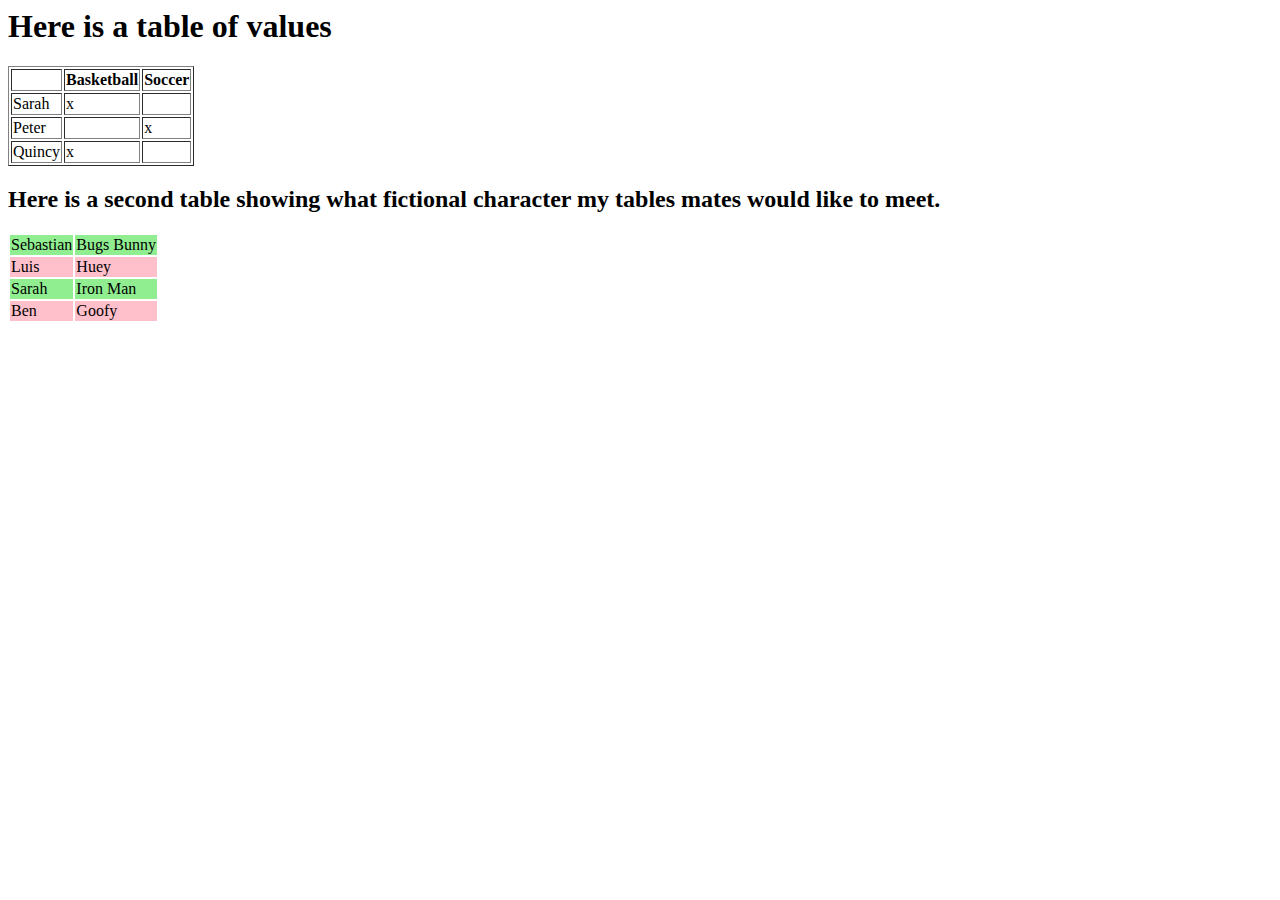
<file: tables.html>
<html>
  <!-- This is an example showing HTML tables -->
  <head>
    <title> My Sample Table</title>
    </head>
  <body>
    <h1>Here is a table of values</h1>
    <table border=1px solid black>
      <tr> <!-- row 1 -->
        <th>        </th>
      <th>Basketball</th>
      <th>Soccer</th>
      </tr>
    <tr> <!-- row 2 -->
      <td>Sarah</td>
      <td>x</td>
      <td>     </td>
    </tr>
    <tr> <!-- row 3 -->
      <td>Peter</td>
      <td>     </td>
      <td>x</td>
    </tr>
      <tr> <!--row 3 -->
        <td>Quincy</td>
        <td>x</td>
        <td>     </td>
      </tr>
    </table>
    
    <h2>Here is a second table showing what fictional character my tables mates would like to meet.</h2>
      <style>
      .odd {
         background-color: lightgreen;
      }
      .even {
         background-color: pink;
      }
      </style>
   </head>
   <body>
        <table>
        <tr class="odd"><td>Sebastian</td><td>Bugs Bunny</td></tr>
        <tr class="even"><td>Luis</td><td>Huey</td></tr>
        <tr class="odd"><td>Sarah</td><td>Iron Man</td></tr>
        <tr class="even"><td>Ben</td><td>Goofy</td></tr>
        </table>
  </body>
</html>
</file>
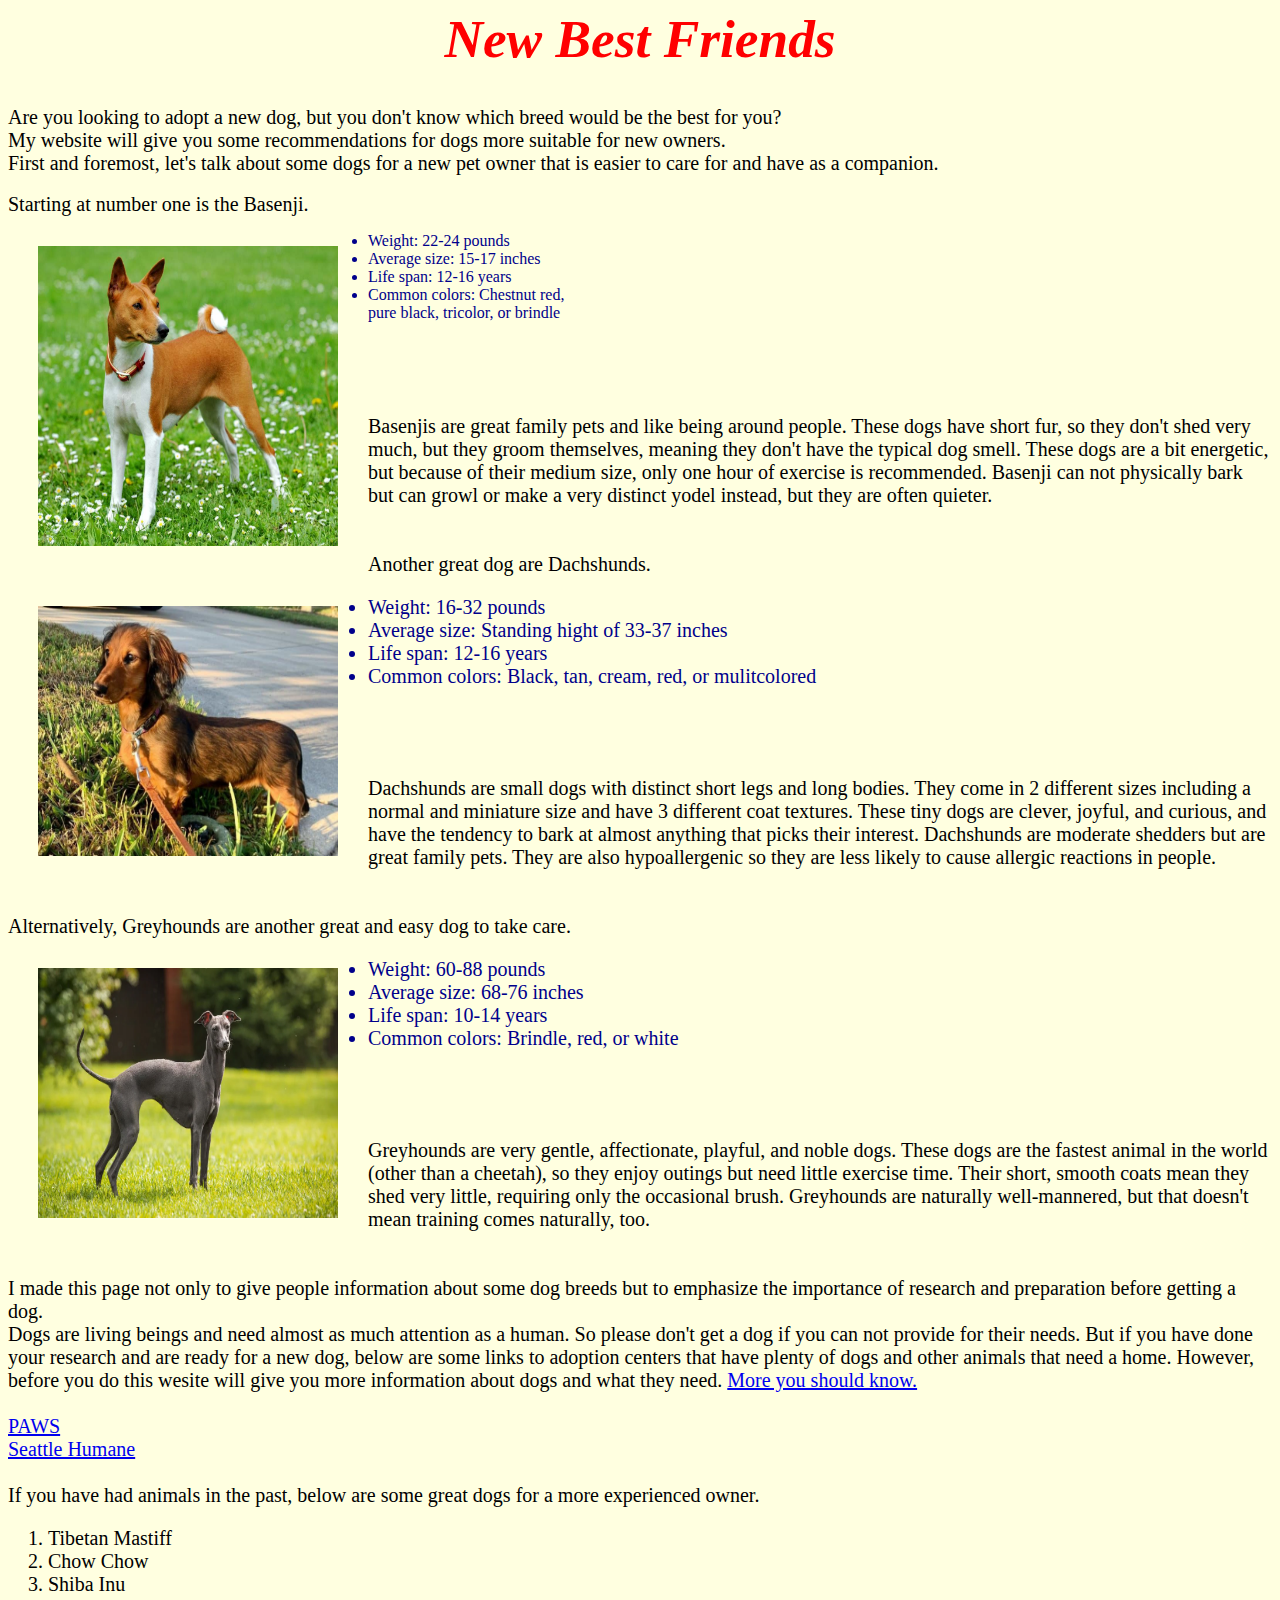
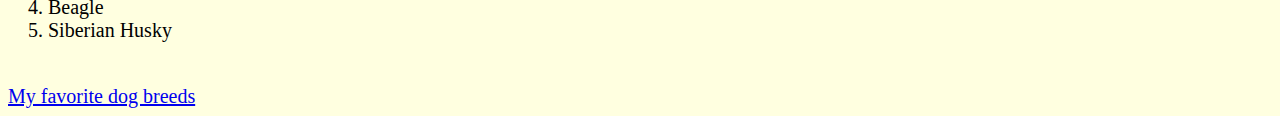
<file: website.html>
<html>
  <head>
    <title>New Best Friends</title>
    <link rel="stylesheet" href="website.css" style="css">
  </head> 
<body>
  <h1>New Best Friends</h1>
  
<p2>Are you looking to adopt a new dog, but you don't know which breed would be the best for you?<br>
My website will give you some recommendations for dogs more suitable for new owners.</p2>

<p2><br>First and foremost, let's talk about some dogs for a new pet owner that is easier to care for and have as a companion.</p2><br>
<br><p3>Starting at number one is the Basenji.</p3><br>
  
    <a href="Basenji_dog_pic.jpg"><img src="Basenji_dog_pic.jpg" width="300" height="300" margin-left="10px"></a>
  <ul>
      <li>Weight: 22-24 pounds
        <li>Average size: 15-17 inches
          <li>Life span: 12-16 years
          <li>Common colors: Chestnut red,<br> pure black, tricolor, or brindle
  </ul>
  
<br><br><br><p4><br>Basenjis are great family pets and like being around people. These dogs have short fur, so they don't shed very much, but they groom themselves,
meaning they don't have the typical dog smell. These dogs are a bit energetic, but because of their medium size, only one hour of exercise is recommended. 
Basenji can not physically bark but can growl or make a very distinct yodel instead, but they are often quieter.</p3>
  
  <br><br><p3><br>Another great dog are Dachshunds.</p3>
  
  <br><a href="sable-long-hair-dachshund-780x536.jpg"><img src="sable-long-hair-dachshund-780x536.jpg" width="350" height="250" margin-left="10px"></a>
  <ul>
    <li>Weight: 16-32 pounds
      <li>Average size: Standing hight of 33-37 inches
        <li>Life span: 12-16 years
          <li>Common colors: Black, tan, cream, red, or mulitcolored
  </ul>
                                                                                                                          
  <br><br><br><p4>Dachshunds are small dogs with distinct short legs and long bodies. They come in 2 different sizes including a normal and miniature size and have 3 different coat textures. 
    These tiny dogs are clever, joyful, and curious, and have the tendency to bark at almost anything that picks their interest. Dachshunds are moderate shedders but are great family pets. 
   They are also hypoallergenic so they are less likely to cause allergic reactions in people.</p3>
  
  <br><br><p3><br>Alternatively, Greyhounds are another great and easy dog to take care.</p3>
  
  <br><a href="ItalianGreyhound-FeaturedImage-1024x615.webp"><img src="ItalianGreyhound-FeaturedImage-1024x615.webp" width="350" height="250" margin-left="10px"></a>
  
  <ul>
    <li>Weight: 60-88 pounds
      <li>Average size: 68-76 inches
        <li>Life span: 10-14 years
          <li>Common colors: Brindle, red, or white
  </ul>
  
 <br><br><br><p4>Greyhounds are very gentle, affectionate, playful, and noble dogs. These dogs are the fastest animal in the world (other than a cheetah),
   so they enjoy outings but need little exercise time. Their short, smooth coats mean they shed very little, requiring only the occasional brush. 
   Greyhounds are naturally well-mannered, but that doesn't mean training comes naturally, too.</p3>
  
  <br><br><p5><br>I made this page not only to give people information about some dog breeds but to emphasize the importance of research and preparation before getting a dog. 
  <br>Dogs are living beings and need almost as much attention as a human. So please don't get a dog if you can not provide for their needs. But if you have done your research and 
    are ready for a new dog, below are some links to adoption centers that have plenty of dogs and other animals that need a home. 
  However, before you do this wesite will give you more information about dogs and what they need.</p4>
  <a href="https://cranesar001.github.io/csp2022-test/website3.html">More you should know.</a>
  
   <br><br><a href="https://www.paws.org/" target="_blank">PAWS </a>
   <br><a href="https://www.seattlehumane.org/" target"_blank">Seattle Humane </a>

            
           <br><br><p3>If you have had animals in the past, below are some great dogs for a more experienced owner.</p3>
            <ol>
              <li>Tibetan Mastiff
                <li>Chow Chow
                  <li>Shiba Inu
                    <li>Beagle
                      <li>Siberian Husky
            </ol>
            
  <br><a href="https://cranesar001.github.io/csp2022-test/website2.html">My favorite dog breeds</a>
    </body>
</html>
</file>
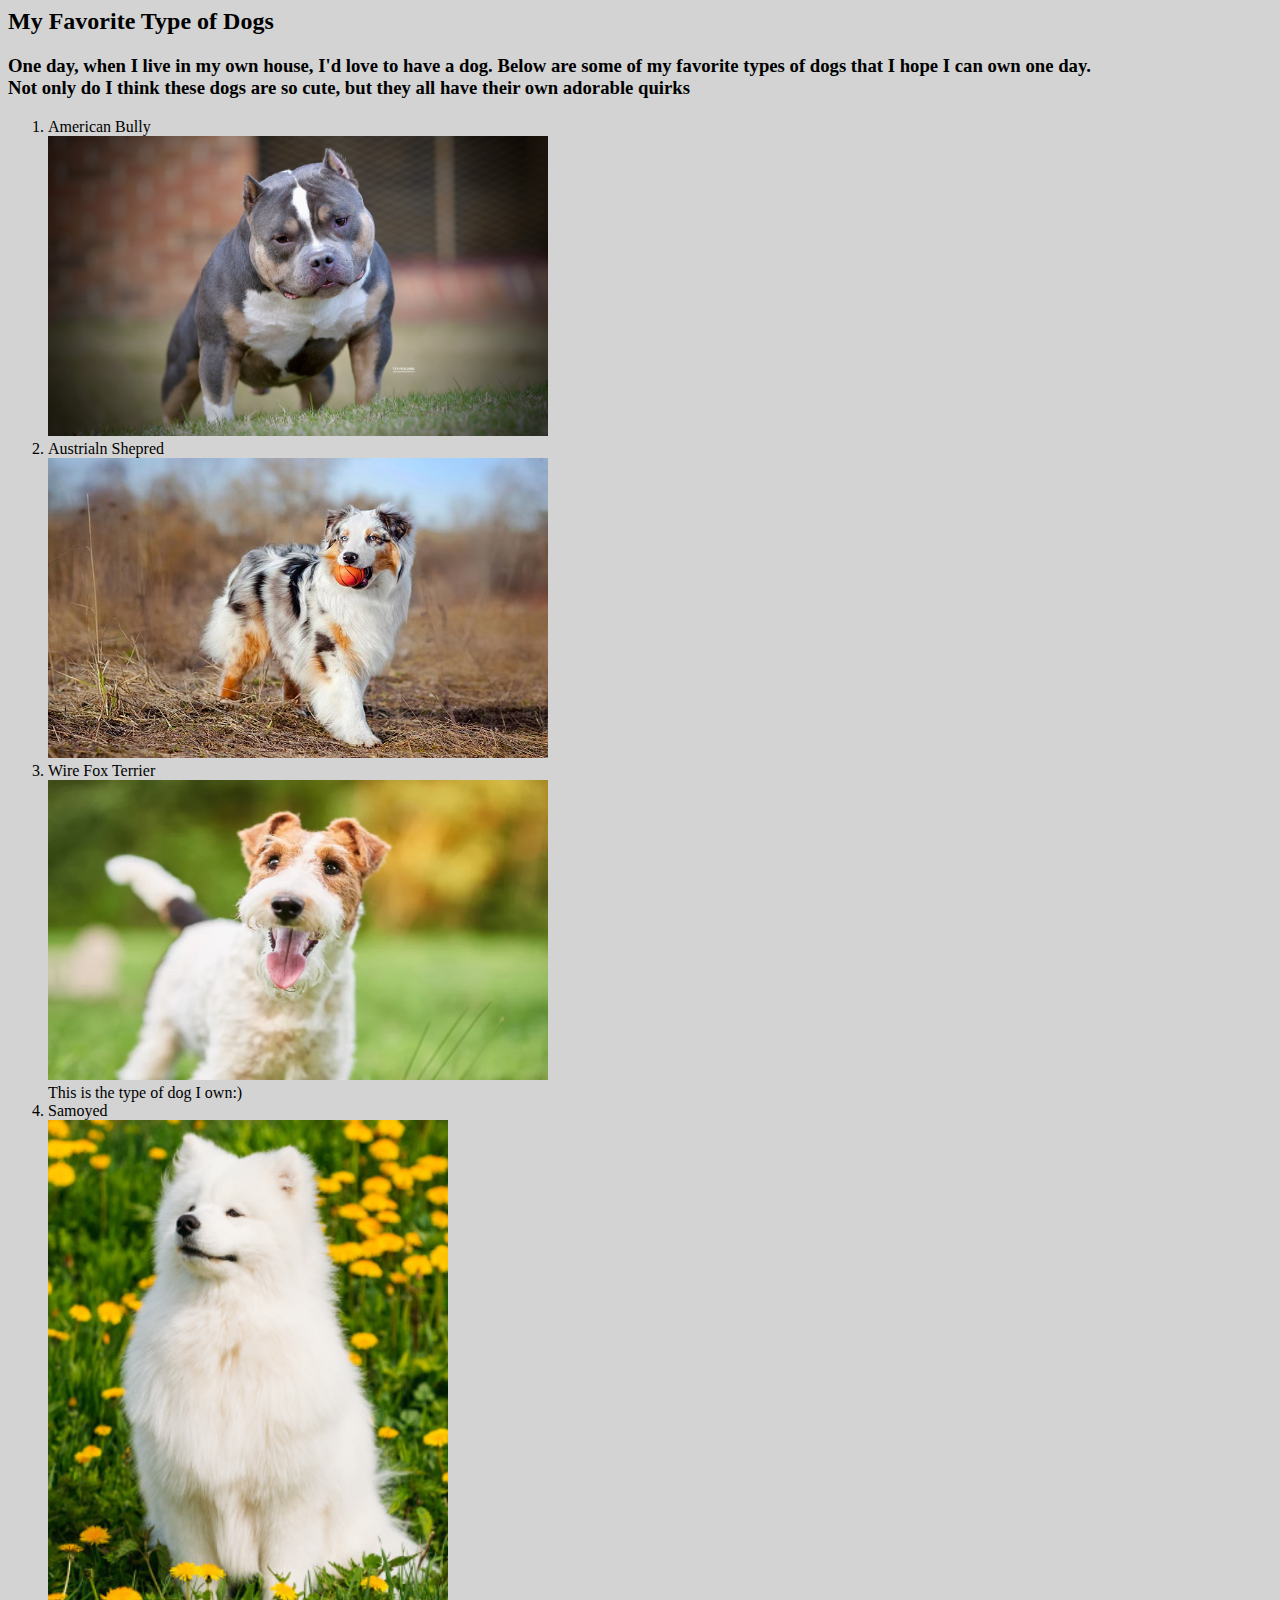
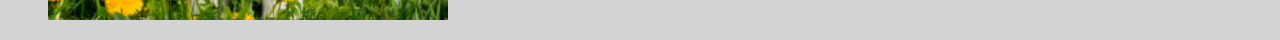
<file: website2.html>
<html>
  <body style="background-color:lightgrey;">
     <h2>My Favorite Type of Dogs</h2>
    <h3>One day, when I live in my own house, I'd love to have a dog. Below are some of my favorite types of dogs that I hope I can own one day.
     <br>Not only do I think these dogs are so cute, but they all have their own adorable quirks</h3>
    
    <ol>
      <li>American Bully
        <br><a href="1_jrM8WMh6pIqiXtvOcz3rqQ.jpeg"><img src="1_jrM8WMh6pIqiXtvOcz3rqQ.jpeg" width="500" height="300"></a>

                                                                                         
      <li>Austrialn Shepred
        <br><a href="Australian-Shepherd.1.jpg"><img src="Australian-Shepherd.1.jpg" width="500" height="300"></a>
       
       <li>Wire Fox Terrier
         <br><a href="AdobeStock_167192042.webp"><img src="AdobeStock_167192042.webp" width="500" height="300"></a>
        <br><p2>This is the type of dog I own:)</p2>
        
        <li>Samoyed
         <br><a href="Samoyed_1.jpg"><img src="Samoyed_1.jpg" width="400" height="500"></a>
</file>
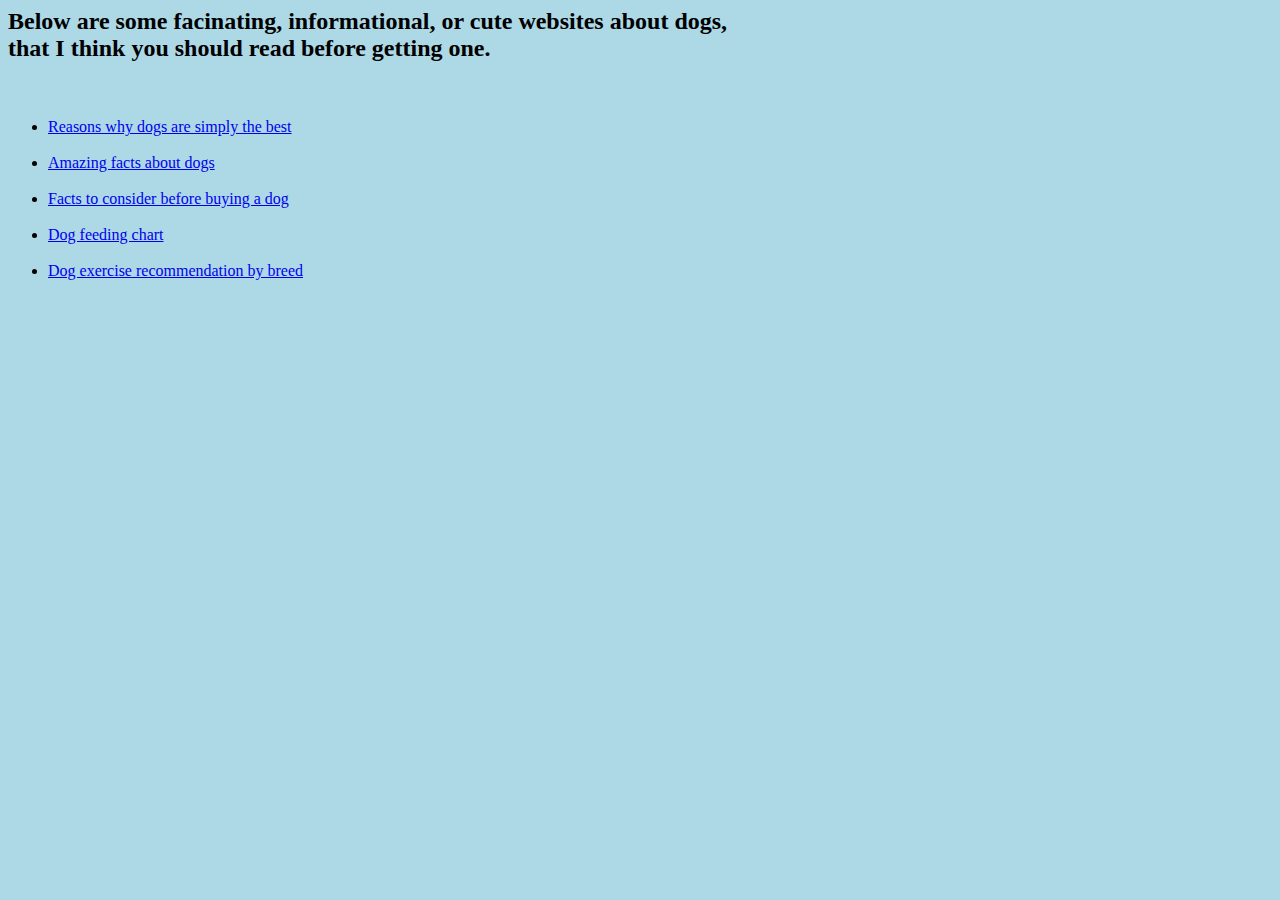
<file: website3.html>
<html>
  <body style="background-color:lightblue;">
    
    <h2>Below are some facinating, informational, or cute websites about dogs,<br>that I think you should read before getting one.</h2>
    <ul>
      <br><br><li><a href="https://www.dailypaws.com/living-with-pets/pet-owner-relationship/11-reasons-dogs-are-the-best">Reasons why dogs are simply the best</a>
    
      <br><br><li><a href="https://www.pdsa.org.uk/what-we-do/blog/10-amazing-facts-about-dogs">Amazing facts about dogs</a>
      
      <br><br><li><a href="https://onekindplanet.org/animalkind/things-to-consider-before-buying-a-dog/">Facts to consider before buying a dog</a>
      
      <br><br><li><a href="https://www.purina.com/articles/dog/feeding/how-much-should-i-feed-my-dog">Dog feeding chart</a>

      <br><br><li><a href="https://news.orvis.com/dogs/dog-exercise-needs-by-breed#:~:text=Exercise%20recommendations%20for%20dogs%20range,to%20burn%20throughout%20the%20day.
        ">Dog exercise recommendation by breed</a>
      </body>
    </html>
</file>
<file: website.css>
body {
  background-color: lightyellow;
}

p2 {
  font-family: "Century Schoolbook";
  font-size: 15pt;
}

h1 {
  font-family: "Century Scoolbook";
  font-size: 40pt;
  color: red;
  font-style: italic;
  text-align: center;
}

ul {
  font-family: "Century Schoolbook";
  color: darkblue;
}

p3 {
  font-family: "Times New Roman";
    color:black;
  font-size: 15pt;
}

img {
    float: left;
    width: 300px;
    border: 15px;
    padding: 10px;
    margin: 20px;
}

p4 {
  font-size: 15pt;
  font-family: "Times New Roman";
}
</file>
